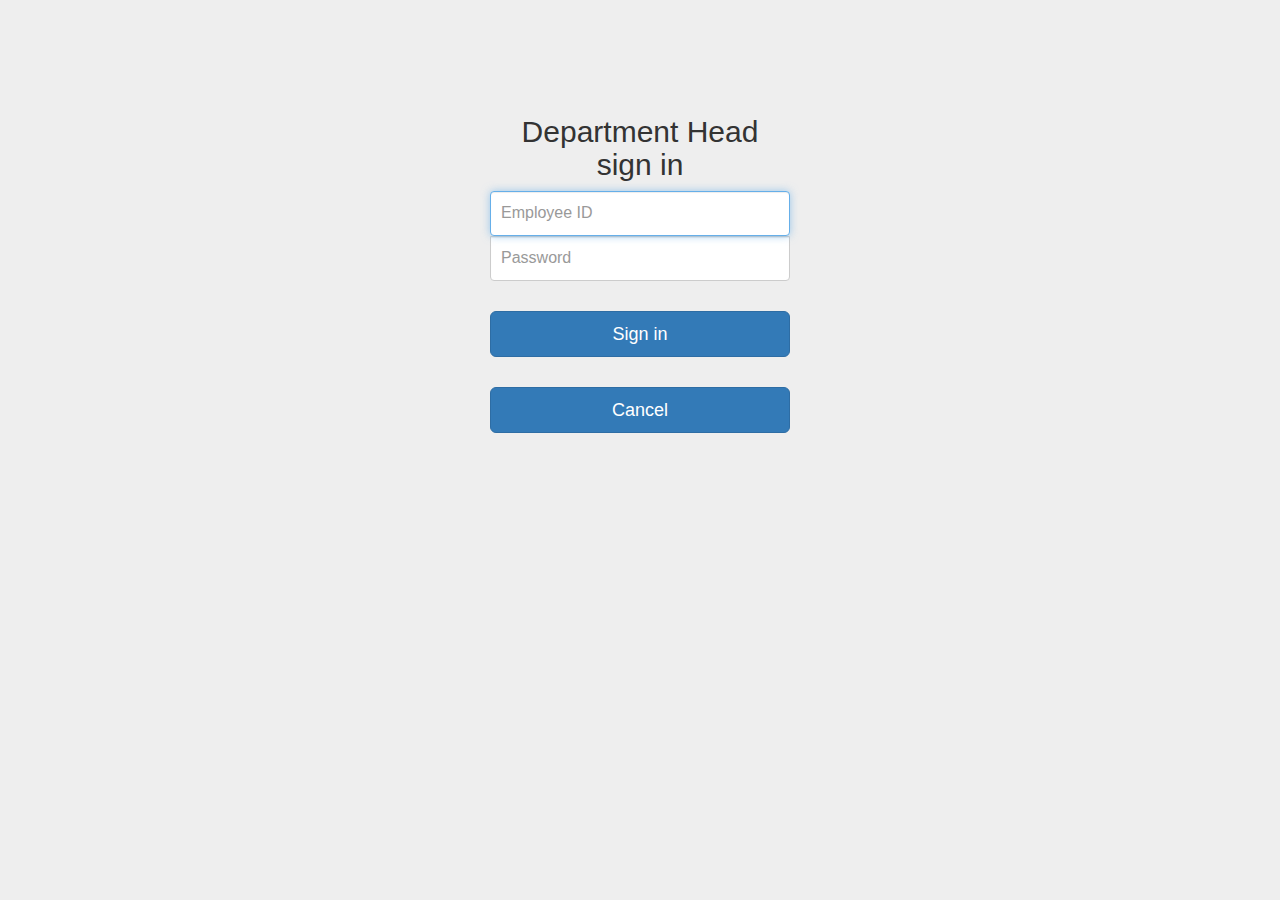
<file: login screens/deptHeadLogin.html>
<?xml version="1.0" encoding="ISO-8859-1" ?>
<!DOCTYPE html>
<html xmlns="http://www.w3.org/1999/xhtml">
<head>
	<meta http-equiv="Content-Type" content="text/html; charset=UTF-8">
    <meta charset="utf-8">
    <meta http-equiv="X-UA-Compatible" content="IE=edge">
    <meta name="viewport" content="width=device-width, initial-scale=1">
    <title>Leave Processing System Employee Login</title>
    <!-- Bootstrap-->
    <link href="css/bootstrap.css" rel="stylesheet">
	<!-- Main -->
    <link href="css/main.css" rel="stylesheet">
</head>
<body>

	<div class="container content">
      <form class="form-signin" id="deptHeadSignin" action="#">
        <h2 class="form-signin-heading">Department Head sign in</h2>
        <label for="inputId" class="sr-only">Employee ID</label>
        <input type="text" id="inputId" class="form-control" placeholder="Employee ID" required="required" autofocus="autofocus">
        <label for="inputPassword" class="sr-only">Password</label>
        <input type="password" id="inputPassword" class="form-control" placeholder="Password" required="required"><br>
        <button class="btn btn-lg btn-primary btn-block" type="submit">Sign in</button>
      </form>
      <form class="form-signin" action="index.html" id="deptHeadCancel">
	    <button class="btn btn-lg btn-primary btn-block" type="submit">Cancel</button>
	  </form>
    </div>

	<!-- jQuery (necessary for Bootstrap's JavaScript plugins) -->
    <script src="https://ajax.googleapis.com/ajax/libs/jquery/1.11.3/jquery.min.js"></script>
    <!-- Include all compiled plugins (below), or include individual files as needed -->
    <script src="js/bootstrap.min.js"></script>
    
</body>
</html>
</file>
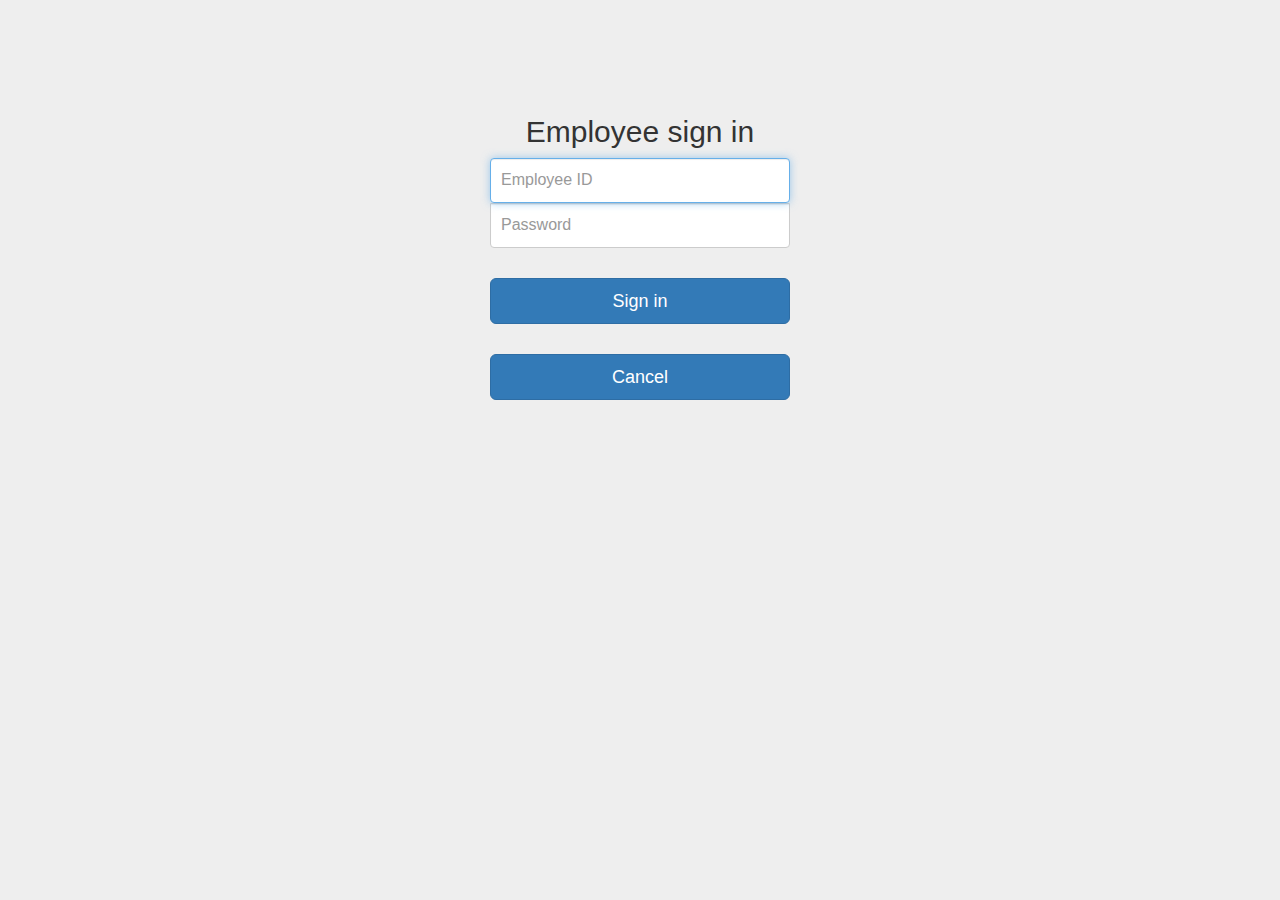
<file: login screens/employeeLogin.html>
<?xml version="1.0" encoding="ISO-8859-1" ?>
<!DOCTYPE html>
<html xmlns="http://www.w3.org/1999/xhtml">
<head>
	<meta http-equiv="Content-Type" content="text/html; charset=UTF-8">
    <meta charset="utf-8">
    <meta http-equiv="X-UA-Compatible" content="IE=edge">
    <meta name="viewport" content="width=device-width, initial-scale=1">
    <title>Leave Processing System Employee Login</title>
    <!-- Bootstrap-->
    <link href="css/bootstrap.css" rel="stylesheet">
	<!-- Main -->
    <link href="css/main.css" rel="stylesheet">
</head>
<body>

	<div class="container content">
      <form class="form-signin" id="employeeSignin" action="#">
        <h2 class="form-signin-heading">Employee sign in</h2>
        <label for="inputId" class="sr-only">Employee ID</label>
        <input type="text" id="inputId" class="form-control" placeholder="Employee ID" required="required" autofocus="autofocus">
        <label for="inputPassword" class="sr-only">Password</label>
        <input type="password" id="inputPassword" class="form-control" placeholder="Password" required="required"><br>
        <button class="btn btn-lg btn-primary btn-block" type="submit">Sign in</button>
      </form>
      <form class="form-signin" action="index.html" id="employeeCancel">
      	<button class="btn btn-lg btn-primary btn-block" type="submit">Cancel</button>
      </form>
    </div>

	<!-- jQuery (necessary for Bootstrap's JavaScript plugins) -->
    <script src="https://ajax.googleapis.com/ajax/libs/jquery/1.11.3/jquery.min.js"></script>
    <!-- Include all compiled plugins (below), or include individual files as needed -->
    <script src="js/bootstrap.min.js"></script>
    
</body>
</html>
</file>
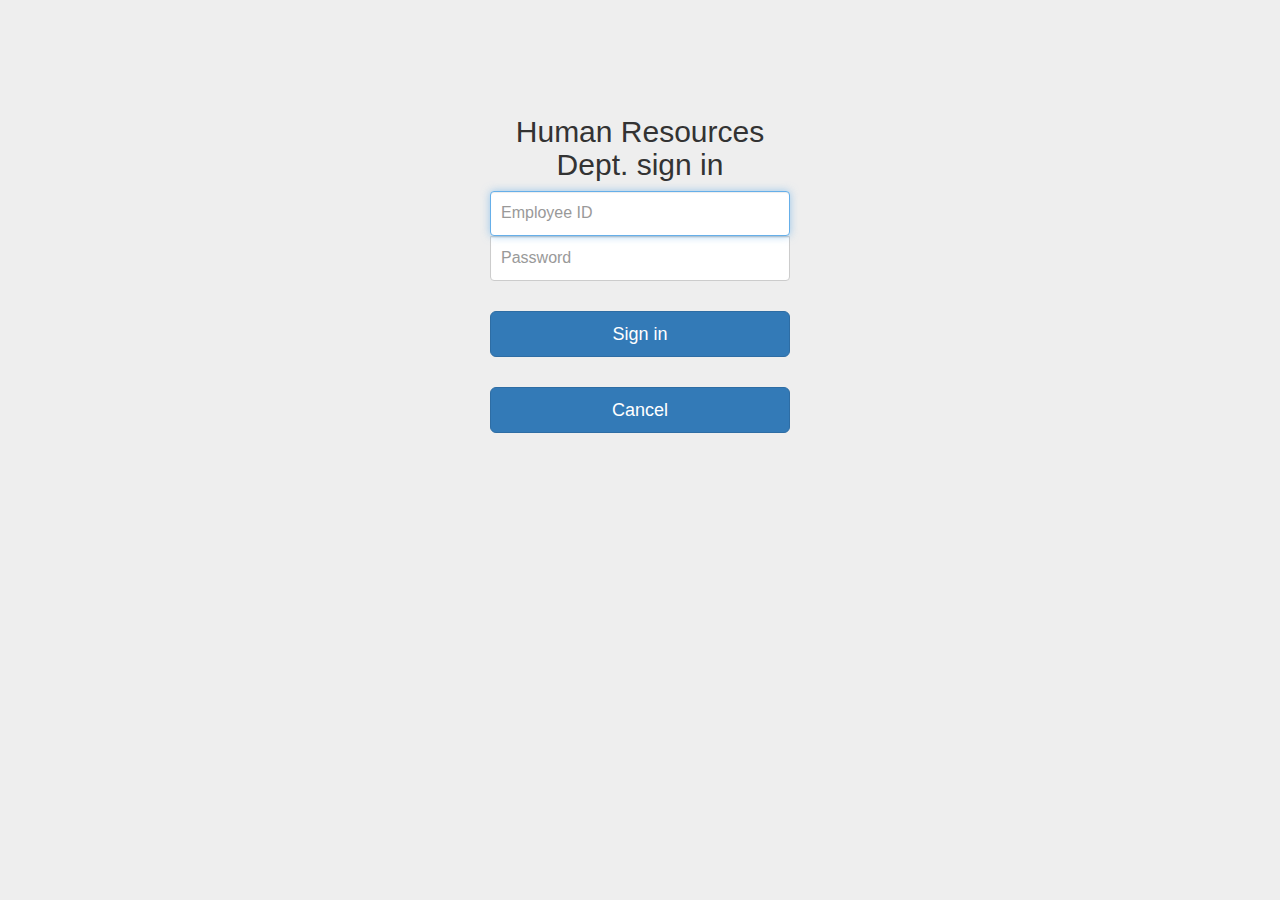
<file: login screens/hrDeptLogin.html>
<?xml version="1.0" encoding="ISO-8859-1" ?>
<!DOCTYPE html>
<html xmlns="http://www.w3.org/1999/xhtml">
<head>
	<meta http-equiv="Content-Type" content="text/html; charset=UTF-8">
    <meta charset="utf-8">
    <meta http-equiv="X-UA-Compatible" content="IE=edge">
    <meta name="viewport" content="width=device-width, initial-scale=1">
    <title>Leave Processing System Employee Login</title>
    <!-- Bootstrap-->
    <link href="css/bootstrap.css" rel="stylesheet">
	<!-- Main -->
    <link href="css/main.css" rel="stylesheet">
</head>
<body>

	<div class="container content">
      <form class="form-signin" id="hrDeptSignin" action="#">
        <h2 class="form-signin-heading">Human Resources Dept. sign in</h2>
        <label for="inputId" class="sr-only">Employee ID</label>
        <input type="text" id="inputId" class="form-control" placeholder="Employee ID" required="required" autofocus="autofocus">
        <label for="inputPassword" class="sr-only">Password</label>
        <input type="password" id="inputPassword" class="form-control" placeholder="Password" required="required"><br>
        <button class="btn btn-lg btn-primary btn-block" type="submit">Sign in</button>
      </form>
      <form class="form-signin" action="index.html" id="employeeCancel">
      	<button class="btn btn-lg btn-primary btn-block" type="submit">Cancel</button>
      </form>
    </div>

	<!-- jQuery (necessary for Bootstrap's JavaScript plugins) -->
    <script src="https://ajax.googleapis.com/ajax/libs/jquery/1.11.3/jquery.min.js"></script>
    <!-- Include all compiled plugins (below), or include individual files as needed -->
    <script src="js/bootstrap.min.js"></script>
    
</body>
</html>
</file>
<file: login screens/css/main.css>
.content {
	padding: 40px 15px;
	text-align: center;
	align: center;
}

.theme-dropdown .dropdown-menu {
  position: static;
  display: block;
  margin-bottom: 20px;
}

body {
	padding-top: 70px;
	padding-bottom: 30px;
}
div {
	text-align: center;
	
}

body {
  padding-top: 40px;
  padding-bottom: 40px;
  background-color: #eee;
}

.form-signin {
  max-width: 330px;
  padding: 15px;
  margin: 0 auto;
}
.form-signin .form-signin-heading,
.form-signin .checkbox {
  margin-bottom: 10px;
}
.form-signin {
  font-weight: normal;
}
.form-signin .form-control {
  position: relative;
  height: auto;
  -webkit-box-sizing: border-box;
     -moz-box-sizing: border-box;
          box-sizing: border-box;
  padding: 10px;
  font-size: 16px;
}
.form-signin .form-control:focus {
  z-index: 2;
}
.form-signin input[type="email"] {
  margin-bottom: -1px;
  border-bottom-right-radius: 0;
  border-bottom-left-radius: 0;
}
.form-signin input[type="password"] {
  margin-bottom: 10px;
  border-top-left-radius: 0;
  border-top-right-radius: 0;
}
</file>
